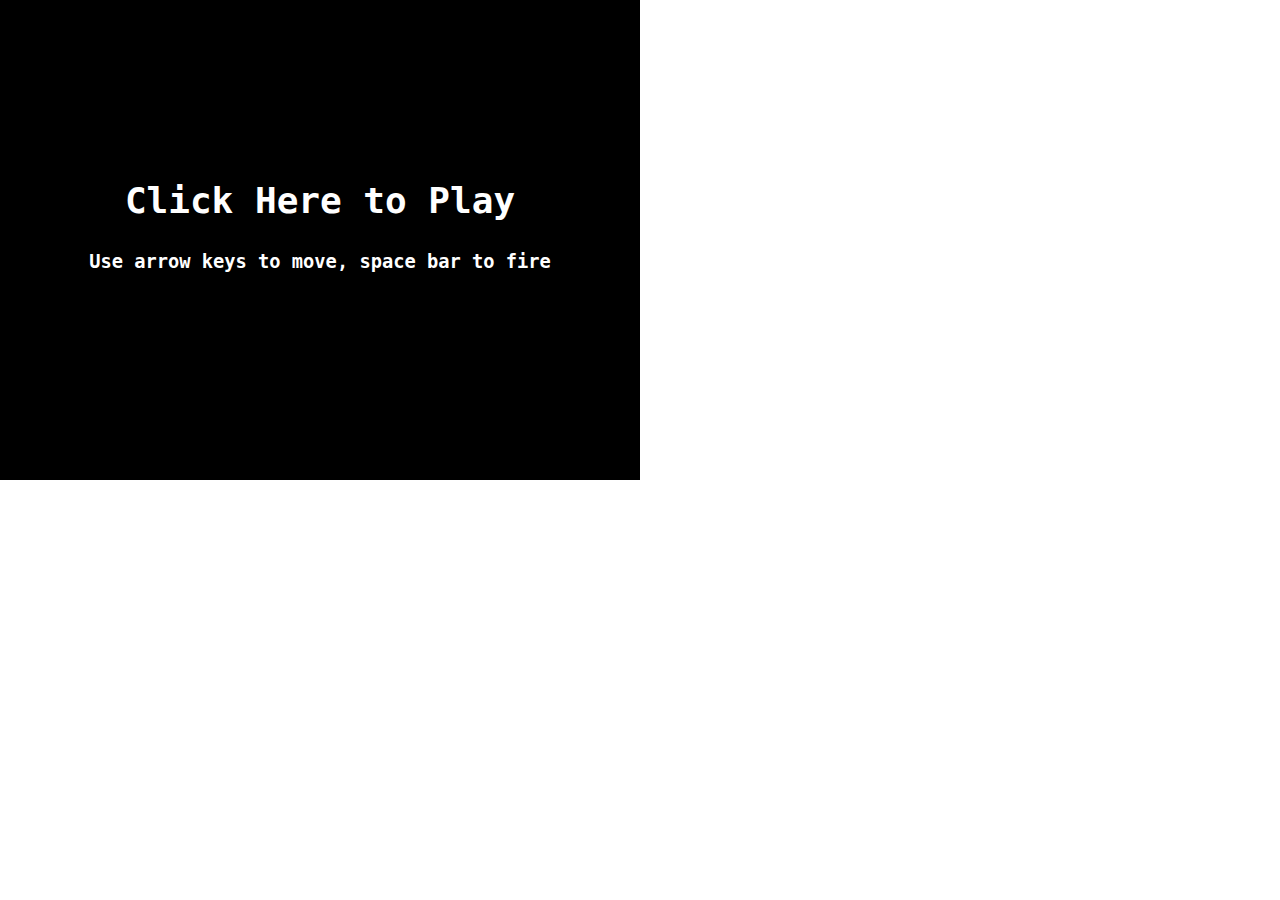
<file: spacegame.html>
<!DOCTYPE html>
<html>
	<head>
		<title>spacegame</title>
		<style>
			canvas {
				position: absolute;
				top: 0px;
				left: 0px;
				background: black;
				z-index: -1;
			}
			.message {
				position: absolute;
				top: 0px;
				padding-top: 150px;
				left: 0px;
				width: 640px;
				height: 490px;
				vertical-align: middle;
				text-align: center;
				display: none;
				font-family: Monaco, "Bitstream Vera Sans Mono", "Lucida Console", Terminal, monospace;
				color: white;
				text-shadow: 2px 2px 5px black;
				cursor: pointer;
				z-index: 1;
			}
			.message h2 {
				font-size: 36px;
			}
			#score-counter {
				font-family: Monaco, "Bitstream Vera Sans Mono", "Lucida Console", Terminal, monospace;
				position: absolute;
				top: 10px;
				left: 530px;
				width: 100px;
				height: 50px;
				color: white;
				z-index: 0;
				display: none;
			}
		</style>
	</head>
	<body>
		<div class="wrapper">
			<!– The canvas for the panning background –>
			<canvas id = "canvas"  width="640" height="480">
				Your browser does not support canvas. Please try again with a different browser.
			</canvas>
		</div>
		<div id="game-over" class="message">
			<h2>Game Over</h2>
			<h3>Click to play again</h3>
		</div>
		<div id="start-game" class="message">
			<h2>Click Here to Play</h2>
			<h3>Use arrow keys to move, space bar to fire</h3>
		</div>
		<div id="loading" class="message">
			<h2>Loading...</h2>
		</div>
		<div id="score-counter">Score: <span>0</span></div>
		<script src="http://ajax.googleapis.com/ajax/libs/jquery/1.11.1/jquery.min.js"></script>
		<script src="spacegame.js"></script>
	</body>
</html>
</file>
